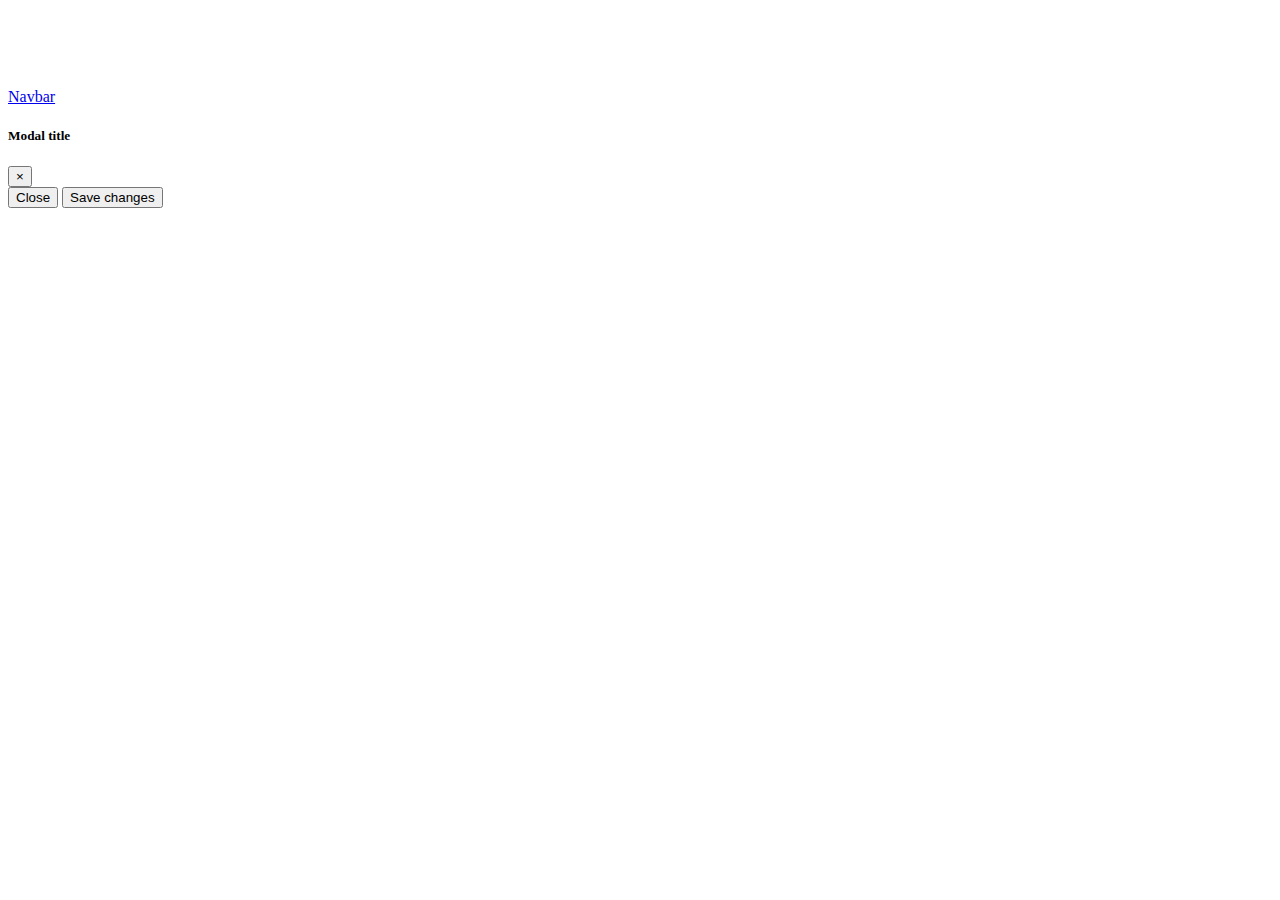
<file: html/index.html>
<!doctype html>
<html lang="en">

<head>
  <meta charset="utf-8">
  <meta name="viewport" content="width=device-width, initial-scale=1, shrink-to-fit=no">
  <meta name="description" content="">
  <meta name="author" content="">

  <title>Starter Template for Bootstrap</title>

  <!-- Bootstrap core CSS -->
  <link rel="stylesheet" href="https://stackpath.bootstrapcdn.com/bootstrap/4.1.0/css/bootstrap.min.css" integrity="sha384-9gVQ4dYFwwWSjIDZnLEWnxCjeSWFphJiwGPXr1jddIhOegiu1FwO5qRGvFXOdJZ4"
    crossorigin="anonymous">

  <!-- Custom styles for this template -->
  <link href="../css/starter-template.css" rel="stylesheet">
</head>

<body>

  <nav class="navbar navbar-expand-md navbar-dark bg-dark fixed-top">
    <a class="navbar-brand" href="#">Navbar</a>
  </nav>

  <main role="main" class="container">

  </main>
  <!-- /.container -->

  <div class="modal fade" id="myModal" tabindex="-1" role="dialog" aria-labelledby="exampleModalLabel" aria-hidden="true">
    <div class="modal-dialog" role="document">
      <div class="modal-content">
        <div class="modal-header">
          <h5 class="modal-title" id="exampleModalLabel">Modal title</h5>
          <button type="button" class="close" data-dismiss="modal" aria-label="Close">
            <span aria-hidden="true">&times;</span>
          </button>
        </div>
        <div class="modal-body">
        </div>
        <div class="modal-footer">
          <button type="button" class="btn btn-secondary" data-dismiss="modal">Close</button>
          <button type="button" class="btn btn-primary">Save changes</button>
        </div>
      </div>
    </div>
  </div>
  <!-- Bootstrap core JavaScript
    ================================================== -->
  <!-- Placed at the end of the document so the pages load faster -->
  <script src="https://code.jquery.com/jquery-3.3.1.min.js" integrity="sha384-q8i/X+965DzO0rT7abK41JStQIAqVgRVzpbzo5smXKp4YfRvH+8abtTE1Pi6jizo"
    crossorigin="anonymous"></script>
  <script src="https://cdnjs.cloudflare.com/ajax/libs/popper.js/1.14.0/umd/popper.min.js" integrity="sha384-cs/chFZiN24E4KMATLdqdvsezGxaGsi4hLGOzlXwp5UZB1LY//20VyM2taTB4QvJ"
    crossorigin="anonymous"></script>
  <script src="https://stackpath.bootstrapcdn.com/bootstrap/4.1.0/js/bootstrap.min.js" integrity="sha384-uefMccjFJAIv6A+rW+L4AHf99KvxDjWSu1z9VI8SKNVmz4sk7buKt/6v9KI65qnm"
    crossorigin="anonymous"></script>
  <script src="../js/common_.js"></script>
</body>

</html>
</file>
<file: css/starter-template.css>
body {
  padding-top: 5rem;
}
.starter-template {
  padding: 3rem 1.5rem;
  text-align: center;
}
</file>
